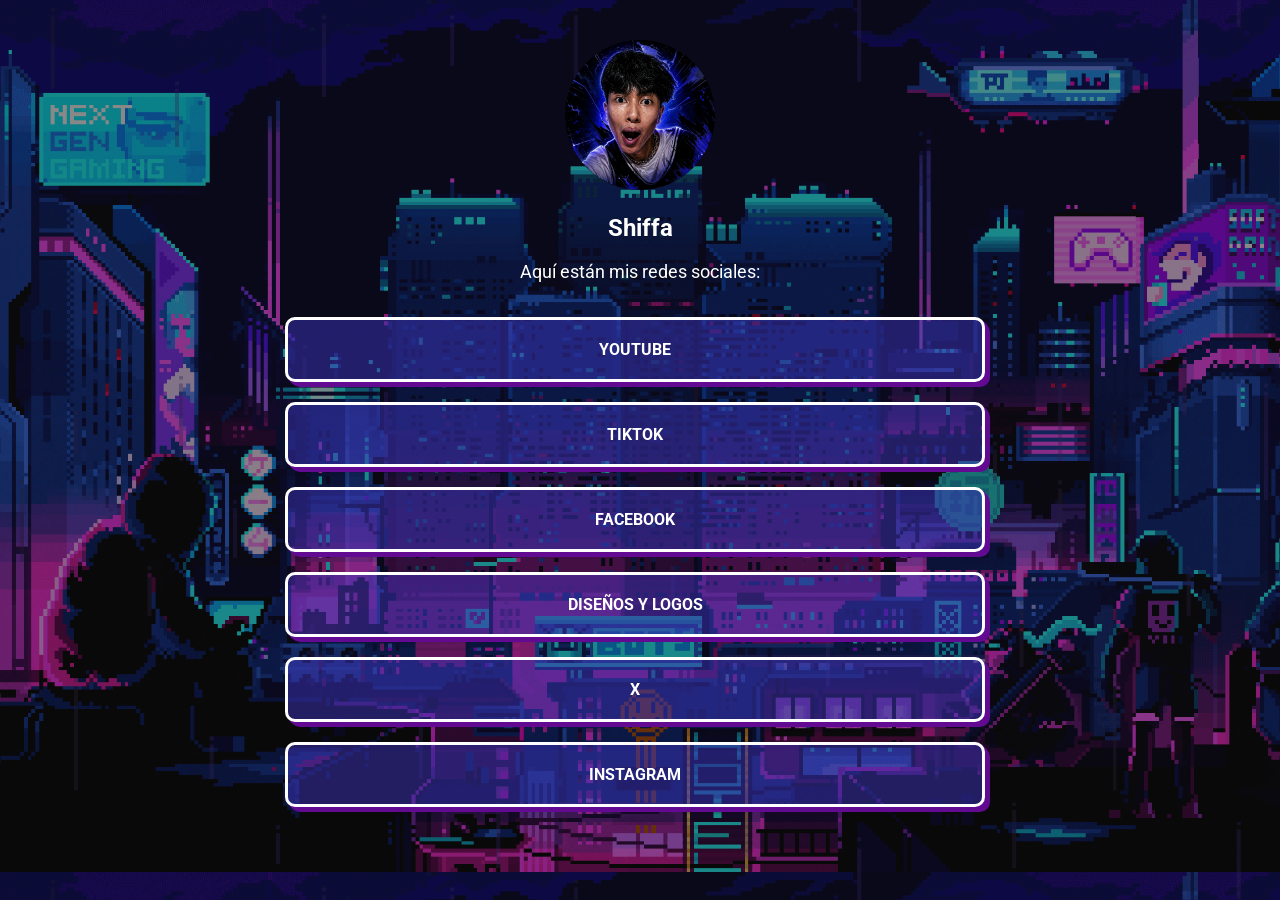
<file: xshiffa/index.html>
<!DOCTYPE html>
<html lang="en">

<head>
    <meta charset="UTF-8">
    <meta name="viewport" content="width=device-width, initial-scale=1.0">
    <title>xShiffa</title>
    <link rel="preconnect" href="https://fonts.googleapis.com">
    <link rel="preconnect" href="https://fonts.gstatic.com" crossorigin>
    <link href="https://fonts.googleapis.com/css2?family=Roboto:ital,wght@0,100..900;1,100..900&display=swap" rel="stylesheet">
    <link rel="stylesheet" href="css/estilos.css">
</head>

<body>
    <main class="contenedor">
        <section class="bio">
            <img src="./img/foto.jpeg" alt="Foto de Luis Gabriel" class="foto">
            <h1>Shiffa</h1>
            <br>
            <p class="descripcion">Aquí están mis redes sociales:</p>
        </section>
        <nav class="links">
            <a href="https://youtube.com/@xshiffa?si=OHm3YCY6ZbU23C1b" class="link youtube" target="_blank">Youtube</a>
            <a href="https://www.tiktok.com/@xshiffa?_r=1&_t=ZS-98JcnmLwjp4" class="link tiktok" target="_blank">TikTok</a>
            <a href="https://www.facebook.com/share/1BkTMVS3bD/" class="link facebook" target="_blank">Facebook</a>
            <a href="https://www.facebook.com/share/193hRT1FWX/" class="link facebook" target="_blank">Diseños y logos</a>

            <a href="https://x.com/xshiffa" class="link x" target="_blank">X</a>

            <a href="https://www.instagram.com/xshiffa/" class="link instagram" target="_blank">Instagram</a>
        </nav>
    </main>
</body>

</html>
</file>
<file: xshiffa/css/estilos.css>
* {
    margin: 0;
    padding: 0;
    box-sizing: border-box;
}

body {
    font-family: "Roboto", sans-serif;
    background-image: url("./../img/fondo3.gif");
    /*background-image: url("https://images.unsplash.com/photo-1542273917363-3b1817f69a2d?q=80&w=1474&auto=format&fit=crop&ixlib=rb-4.1.0&ixid=M3wxMjA3fDB8MHxwaG90by1wYWdlfHx8fGVufDB8fHx8fA%3D%3D");*/
    background-size: cover;
    background-position: top;

    &::after {
        content: '';
        width: 100%;
        height: 100%;
        background: rgba(20, 18, 19, 0.5);
        position: absolute;
        top: 0;
        left: 0;
        backdrop-filter: blur(0px);
        z-index: 0;
    }
}

.contenedor {
    position: relative;
    z-index: 1;
    width: 90%;
    max-width: 700px;
    margin: auto;
    padding: 40px 0;

    .bio {
        text-align: center;
        margin-bottom: 40px;
        h1, p {
            color: #fff;
        }

        .foto {
            width: 150px;
            height: auto;
            aspect-ratio: 1/1;
            object-fit: cover;
            border-radius: 100px;
            margin-bottom: 20px;
        }

        .nombre {
            margin: 5px;
        }

        .descripcion {
            font-size: 18px;
        }
    }

    .links {
        .link {
            color: #fff;
            background-color: rgba(61, 52, 186, 0.5);
            border: 3px solid;
            border-radius: 10px;
            text-align: center;
            display: block;
            margin-bottom: 20px;
            text-decoration: none;
            text-transform: uppercase;
            padding: 20px;
            font-weight: 700;
            transition: 0.2s ease all;
            box-shadow: 
                1px 1px 0px 0px #630a93, 
                2px 2px 0px 0px #630a93, 
                3px 3px 0px 0px #630a93, 
                4px 4px 0px 0px #630a93, 
                5px 5px 0px 0px #630a93;
            transform: translate(-5px, -5px);

            &:hover {
                color: #fff;
                box-shadow: 0px 0px 0px 0px;
                transform: translate(0px, 0px);

            }

            &.portafolio-web:hover {
                background-color: #85e856;
            }

            &.youtube:hover {
                background-color: #ff0000;
            }

            &.tiktok:hover {
                background-color: #14171a;
            }

            &.x:hover {
                background-color: #020b16;
            }

            &.instagram:hover {
                background-color: #c13584;
            }

            &.facebook:hover {
                background-color: #2825be;
            }
        }
    }
}
</file>
